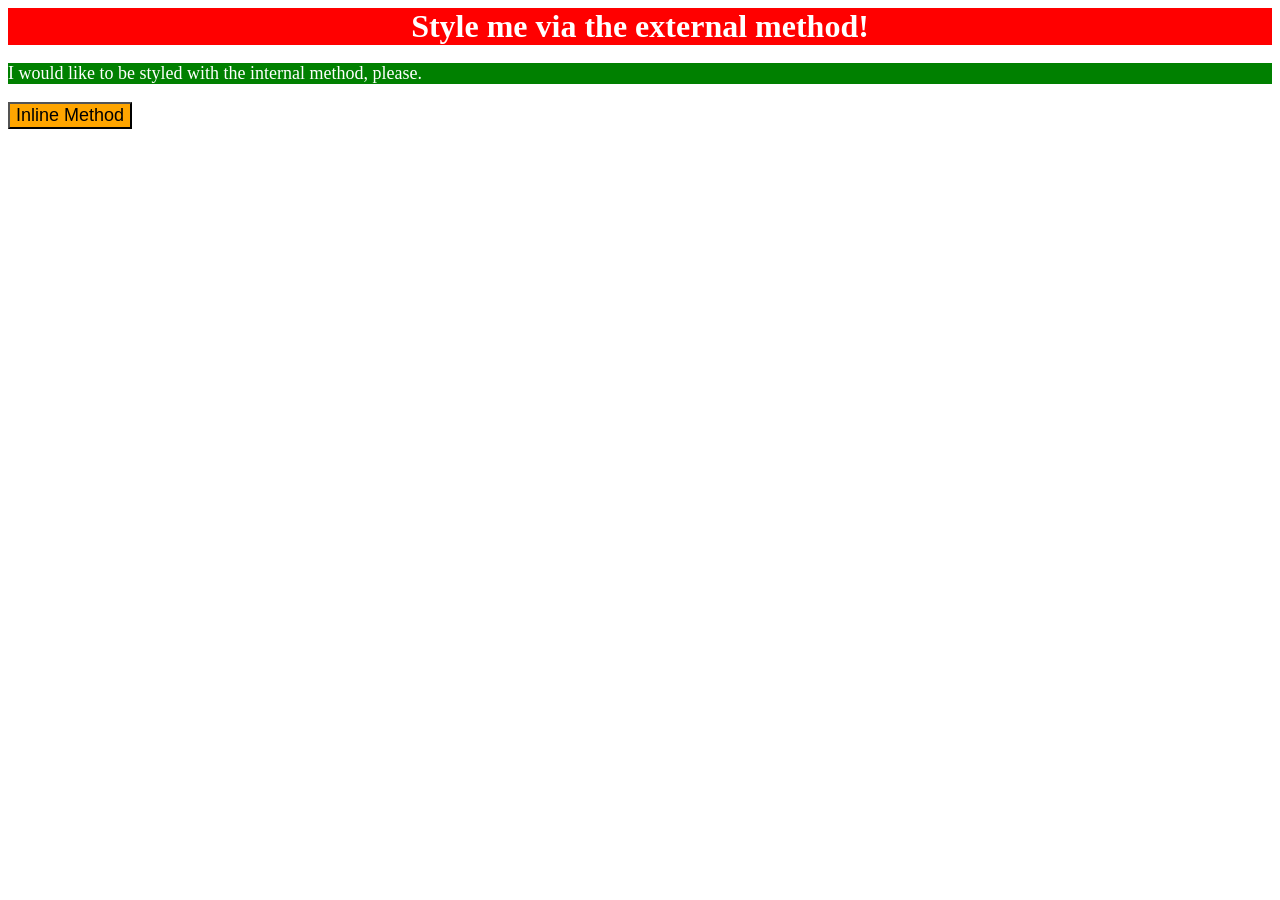
<file: foundations/01-css-methods/index.html>
<!DOCTYPE html>
<html lang="en">
  <head>
    <link rel="stylesheet" href="styles.css">
    <meta charset="UTF-8">
    <meta http-equiv="X-UA-Compatible" content="IE=edge">
    <meta name="viewport" content="width=device-width, initial-scale=1.0">
    <title>Methods for Adding CSS</title>
    <style>
      p {
        background-color: green;
        color: white;
        font-size: 18px;
      }
    </style>
  </head>
  <body>
    <div id = "external">Style me via the external method!</div>
    <p>I would like to be styled with the internal method, please.</p>
    <button style="background-color: orange;font-size: 18px;">Inline Method</button>
  </body>
</html>
</file>
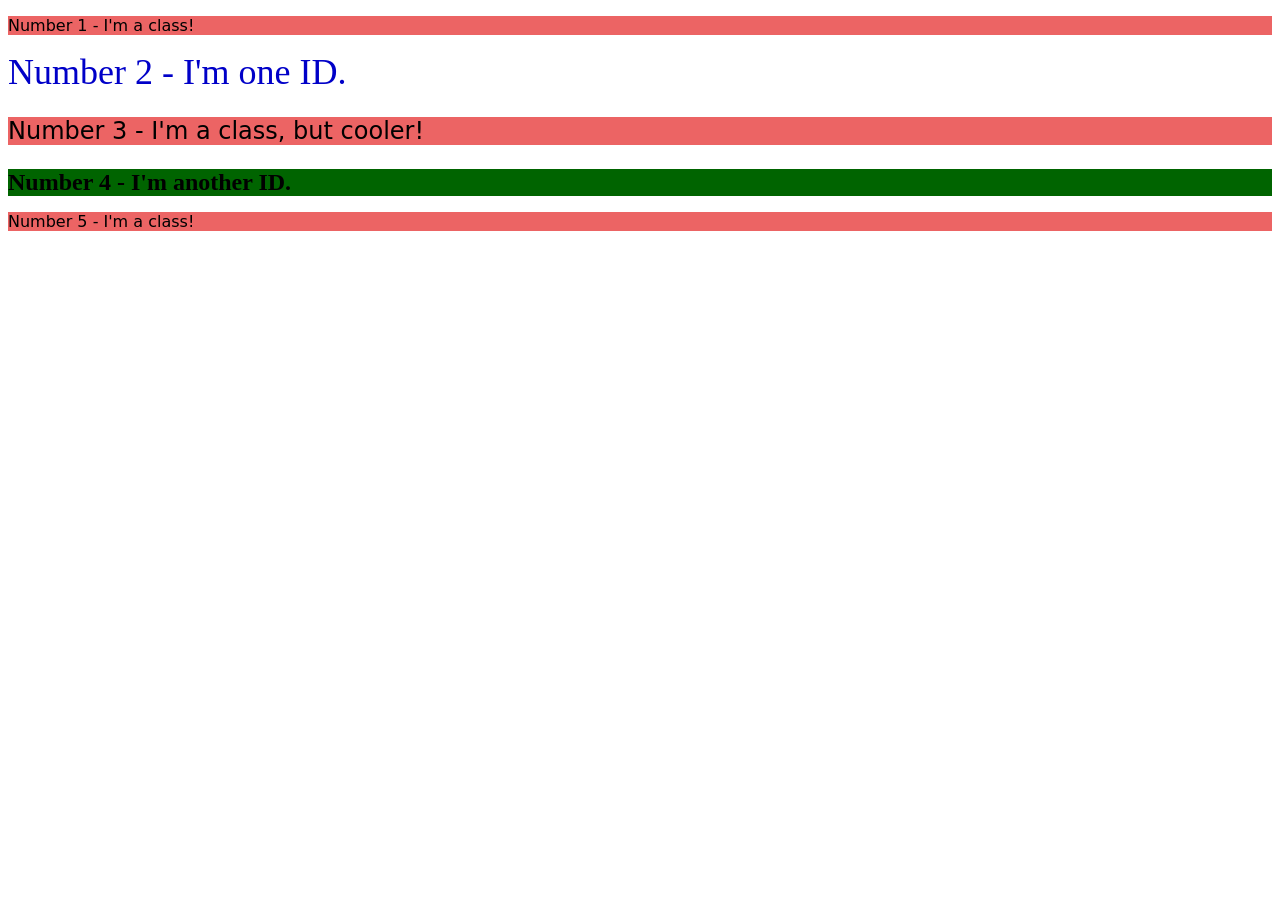
<file: foundations/02-class-id-selectors/index.html>
<!DOCTYPE html>
<html lang="en">
  <head>
    <meta charset="UTF-8">
    <meta http-equiv="X-UA-Compatible" content="IE=edge">
    <meta name="viewport" content="width=device-width, initial-scale=1.0">
    <title>Class and ID Selectors</title>
    <link rel="stylesheet" href="style.css">
  </head>
  <body>
    <p class="odd">Number 1 - I'm a class!</p>
    <div id = "second">Number 2 - I'm one ID.</div>
    <p class="odd" id = "third">Number 3 - I'm a class, but cooler!</p>
    <div id = "fourth">Number 4 - I'm another ID.</div>
    <p class="odd">Number 5 - I'm a class!</p>
  </body>
</html>
</file>
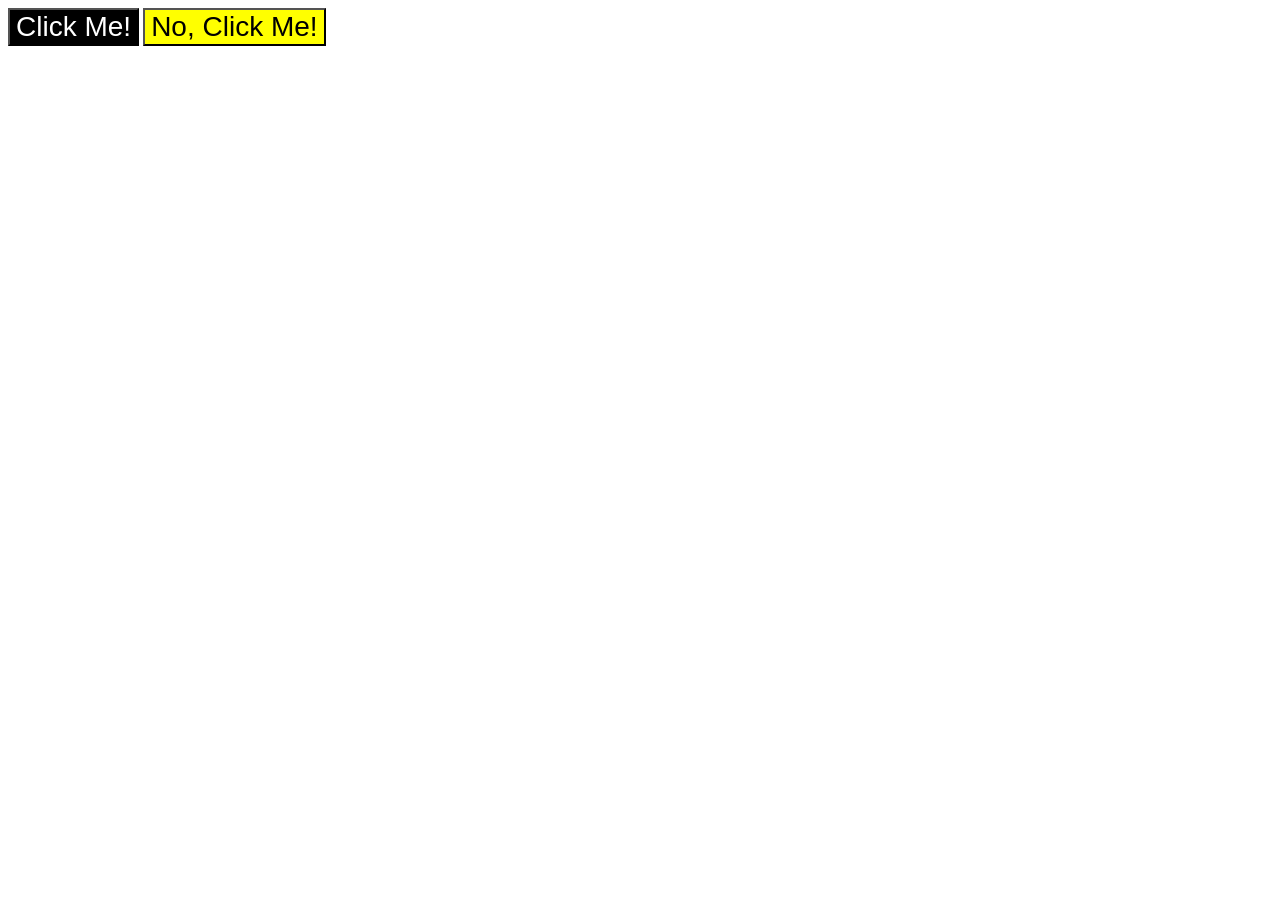
<file: foundations/03-grouping-selectors/index.html>
<!DOCTYPE html>
<html lang="en">
  <head>
    <meta charset="UTF-8">
    <meta http-equiv="X-UA-Compatible" content="IE=edge">
    <meta name="viewport" content="width=device-width, initial-scale=1.0">
    <title>Grouping Selectors</title>
    <link rel="stylesheet" href="style.css">
  </head>
  <body>
    <button class="double one">Click Me!</button>
    <button class="double two">No, Click Me!</button>
  </body>
</html>
</file>
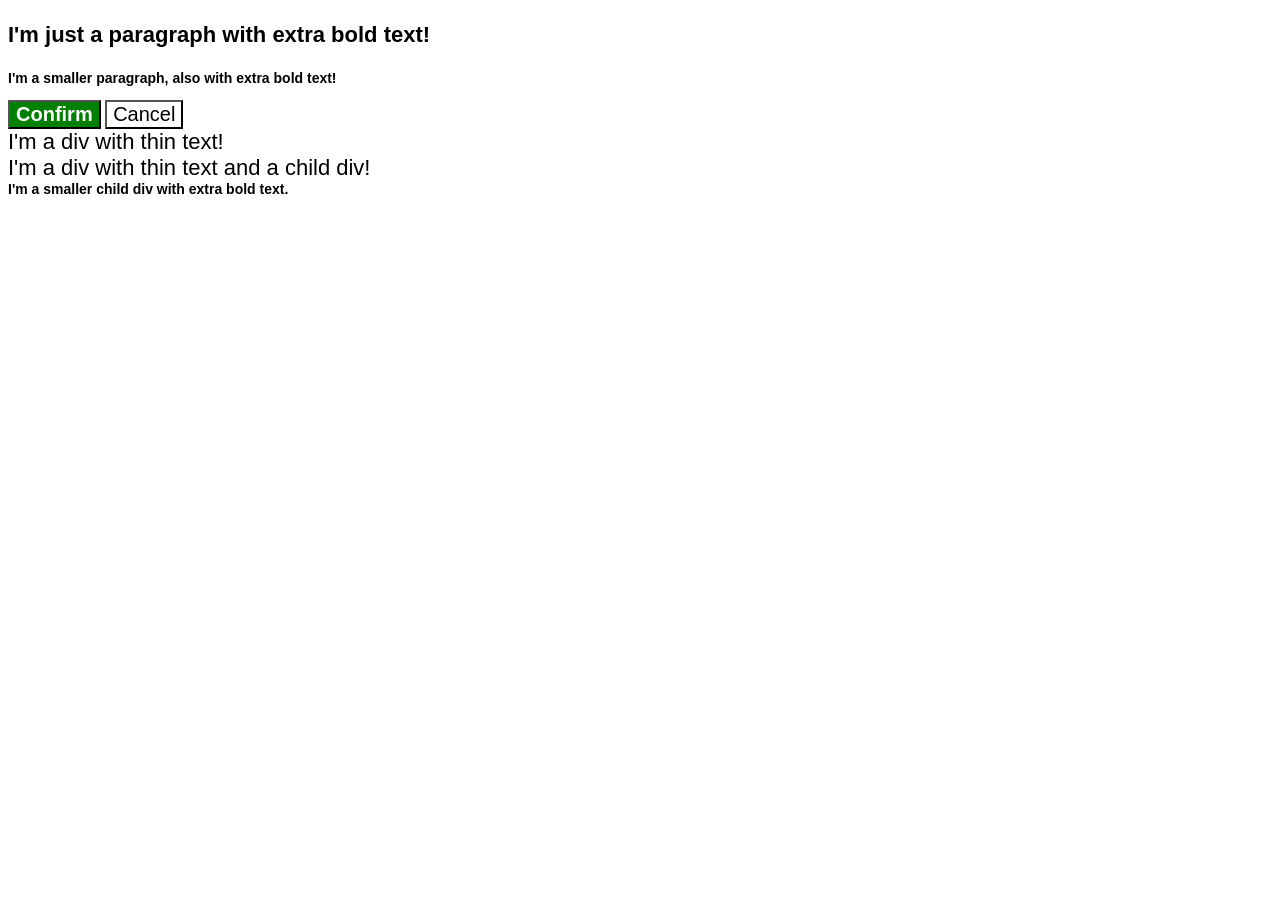
<file: foundations/cascade/01-cascade-fix/index.html>
<!DOCTYPE html>
<html lang="en">
  <head>
    <meta charset="UTF-8">
    <meta http-equiv="X-UA-Compatible" content="IE=edge">
    <meta name="viewport" content="width=device-width, initial-scale=1.0">
    <title>Fix the Cascade</title>
    <link rel="stylesheet" href="style.css">
  </head>
  <body>
    <p class="para">I'm just a paragraph with extra bold text! </p>
    <p class="para small-para">I'm a smaller paragraph, also with extra bold text!</p>

    <button id="confirm-button" class="button confirm">Confirm</button>
    <button id="cancel-button" class="button cancel">Cancel</button>

    <div class="text">I'm a div with thin text!</div>
    <div class="text">I'm a div with thin text and a child div!
      <div class="text child">I'm a smaller child div with extra bold text.</div>
    </div>
  </body>
</html>
</file>
<file: foundations/01-css-methods/styles.css>
#external{
    background-color: red;
    font-size: 32px;
    text-align: center;
    font-weight: bold;
    color: white;
}
</file>
<file: foundations/02-class-id-selectors/style.css>
.odd{
    background-color: rgb(236, 100, 100);
    font-family: Verdana, "DejaVu Sans",sans-serif;
}

#second {
    color: rgb(0, 0, 200);
    font-size: 36px;
}

#third {
    font-size: 24px;
}

#fourth {
    background-color: rgb(0, 100, 0);
    font-size: 24px;
    font-weight: bold;
}
</file>
<file: foundations/03-grouping-selectors/style.css>
.double {
    font-size: 28px;
    font-family: Helvetica, "Times New Roman", sans-serif;
}

.one {
    background-color: black;
    color: white;
}

.two {
    background-color: yellow;
}
</file>
<file: foundations/cascade/01-cascade-fix/style.css>
body {
  font-family: Arial, Helvetica, sans-serif;
}

.para {
  font-size: 22px;
}
.para,
.small-para {
  color: hsl(0, 0%, 0%);
  font-weight: 800;
}

.small-para {
  font-size: 14px;
  font-weight: 800;
}


#confirm-button {
  background: green;
  color: white;
  font-weight: bold;
} 

.button {
  background-color: rgb(255, 255, 255);
  color: rgb(0, 0, 0);
  font-size: 20px;
}

.text.child {
  color: rgb(0, 0, 0);
  font-weight: 800;
  font-size: 14px;
}

div.text {
  color: rgb(0, 0, 0);
  font-size: 22px;
  font-weight: 100;
}
</file>
